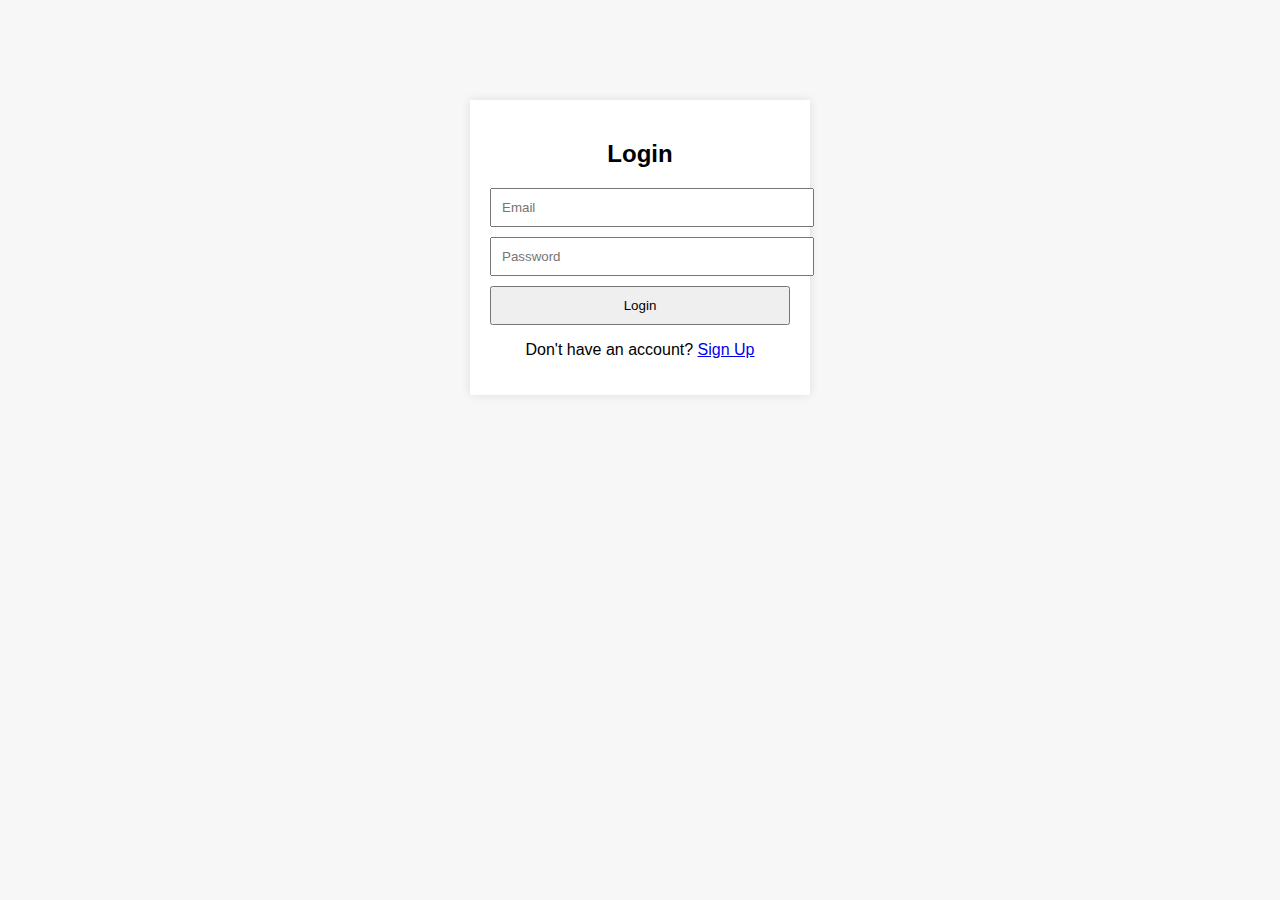
<file: index.html>
<!DOCTYPE html>
<html lang="en">
<head>
  <meta charset="UTF-8" />
  <title>Login - Dress Shop</title>
  <link rel="stylesheet" href="style.css" />
</head>
<body>
  <div class="form-container">
    <h2>Login</h2>
    <form onsubmit="login(event)">
      <input type="email" id="loginEmail" placeholder="Email" required />
      <input type="password" id="loginPassword" placeholder="Password" required />
      <button type="submit">Login</button>
    </form>
    <p>Don't have an account? <a href="signup.html">Sign Up</a></p>
  </div>

  <script src="script.js"></script>
</body>
</html>
</file>
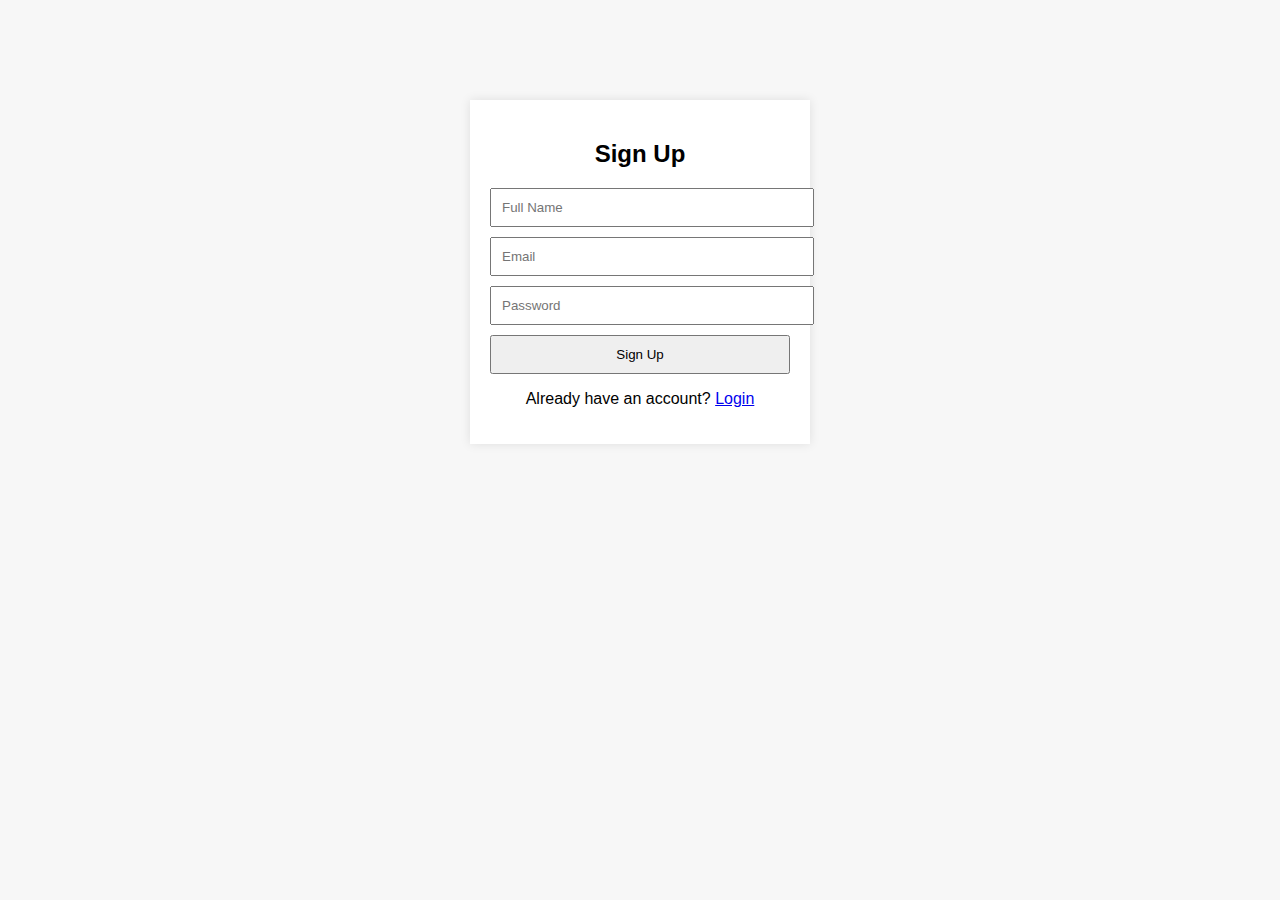
<file: signup.html>
<!DOCTYPE html>
<html lang="en">
<head>
  <meta charset="UTF-8" />
  <title>Signup - Dress Shop</title>
  <link rel="stylesheet" href="style.css" />
</head>
<body>
  <div class="form-container">
    <h2>Sign Up</h2>
    <form onsubmit="signup(event)">
      <input type="text" id="signupName" placeholder="Full Name" required />
      <input type="email" id="signupEmail" placeholder="Email" required />
      <input type="password" id="signupPassword" placeholder="Password" required />
      <button type="submit">Sign Up</button>
    </form>
    <p>Already have an account? <a href="index.html">Login</a></p>
  </div>

  <script src="script.js"></script>
</body>
</html>
</file>
<file: style.css>
body {
  font-family: Arial, sans-serif;
  background: #f7f7f7;
  margin: 0;
  padding: 0;
}

.form-container, .status-container, .cart-container, .payment-container {
  width: 300px;
  margin: 100px auto;
  padding: 20px;
  background: white;
  box-shadow: 0 0 10px rgba(0,0,0,0.1);
  text-align: center;
}

input, button {
  display: block;
  width: 100%;
  padding: 10px;
  margin: 10px 0;
}

.nav {
  background: #333;
  color: white;
  padding: 10px;
  display: flex;
  gap: 20px;
  justify-content: center;
}

.nav a {
  color: white;
  text-decoration: none;
}

.nav a:hover {
  text-decoration: underline;
}
</file>
